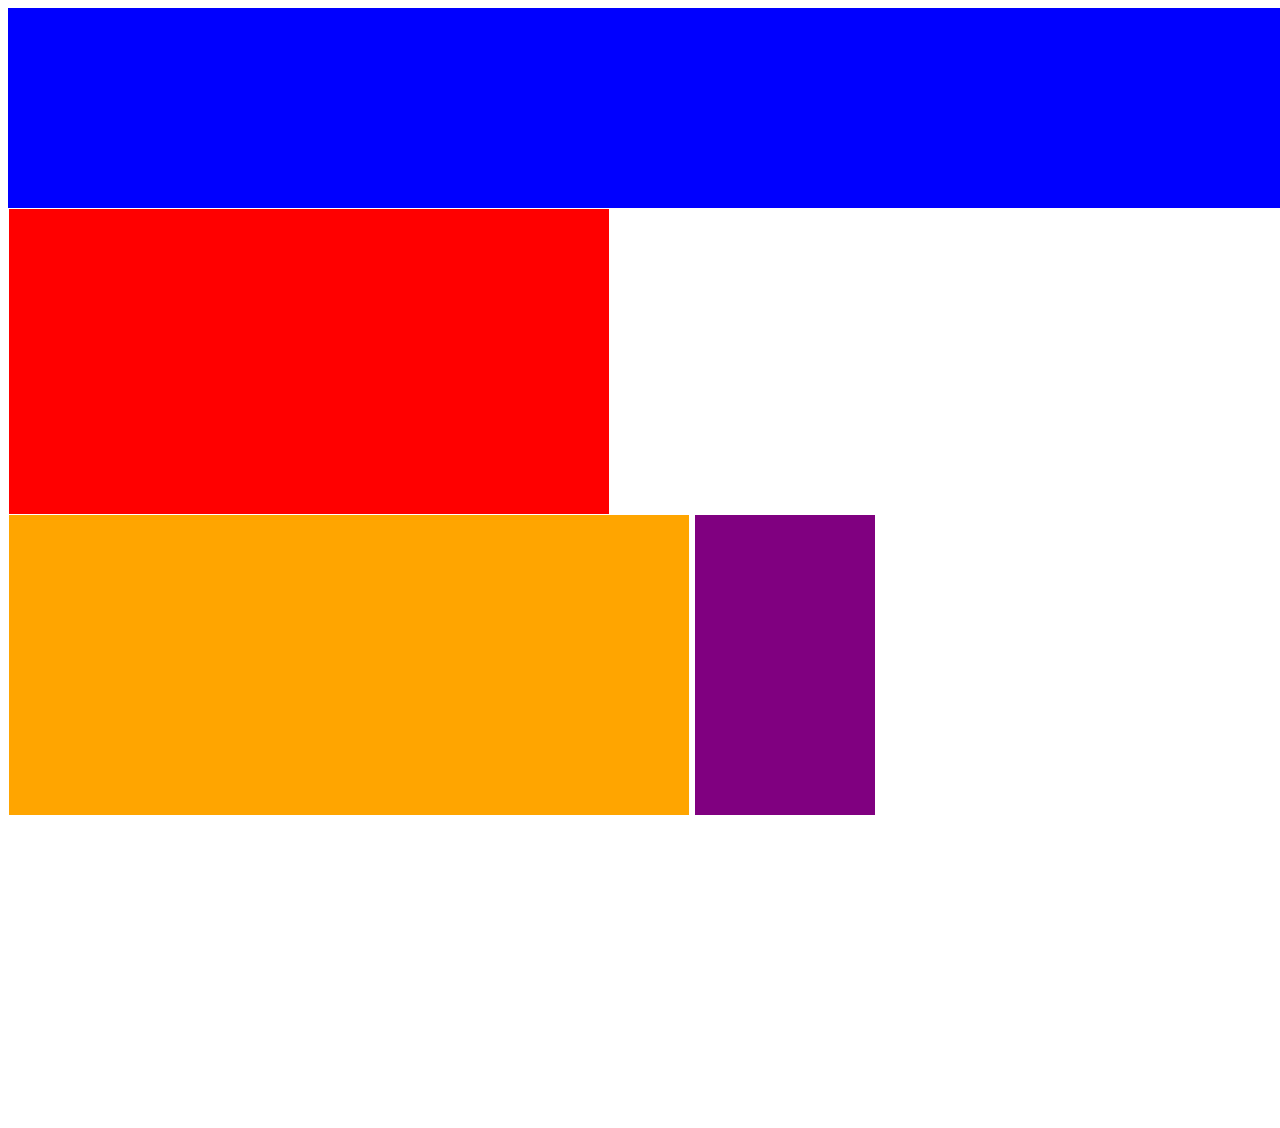
<file: homework/index.html>
<!DOCTYPE html>
<html lang="en">
<head>
    <meta charset="UTF-8">
    <meta http-equiv="X-UA-Compatible" content="IE=edge">
    <meta name="viewport" content="width=device-width, initial-scale=1.0">
    <title>Document</title>
    <link rel="stylesheet" href="style.css">
</head>
<body>
    <div class="div1"></div>
    <div class="block div2"></div>
    <div class="block div3"></div>
    <div class="block div4"></div>

</body>
</html>
</file>
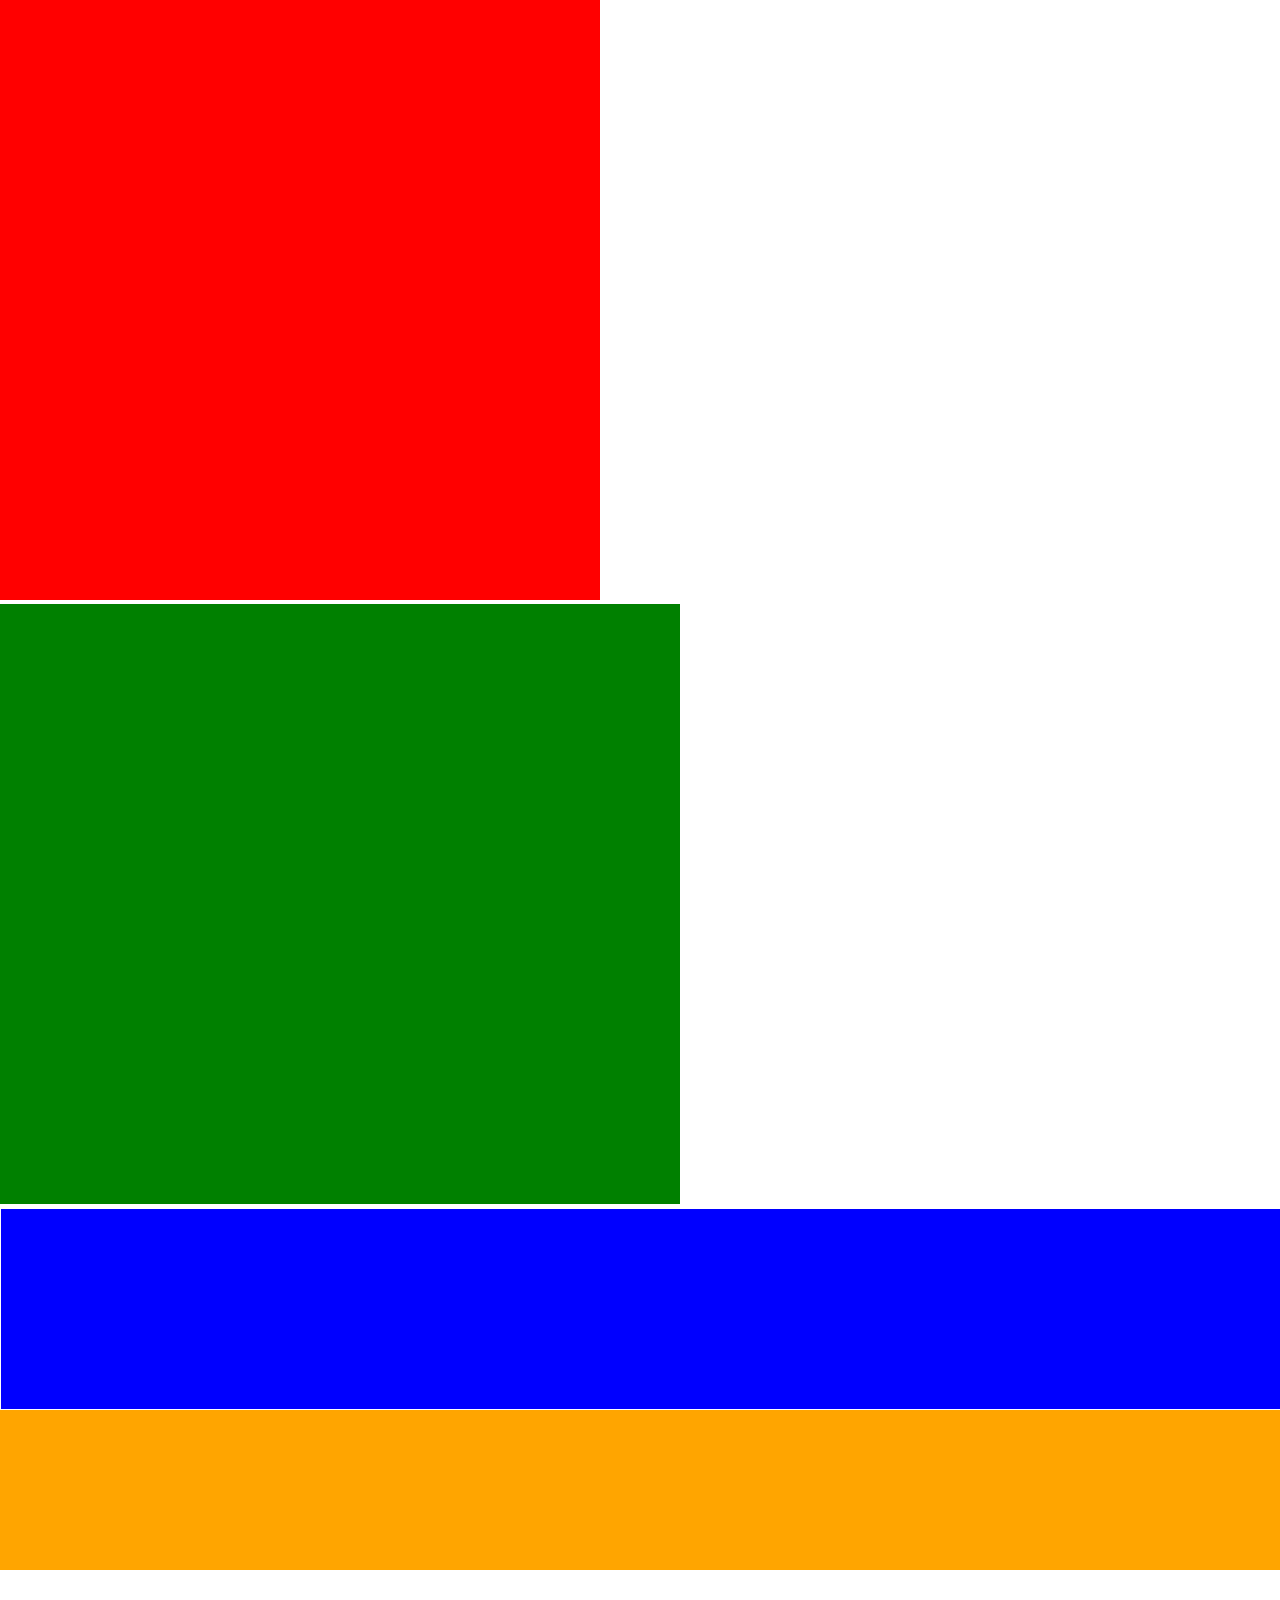
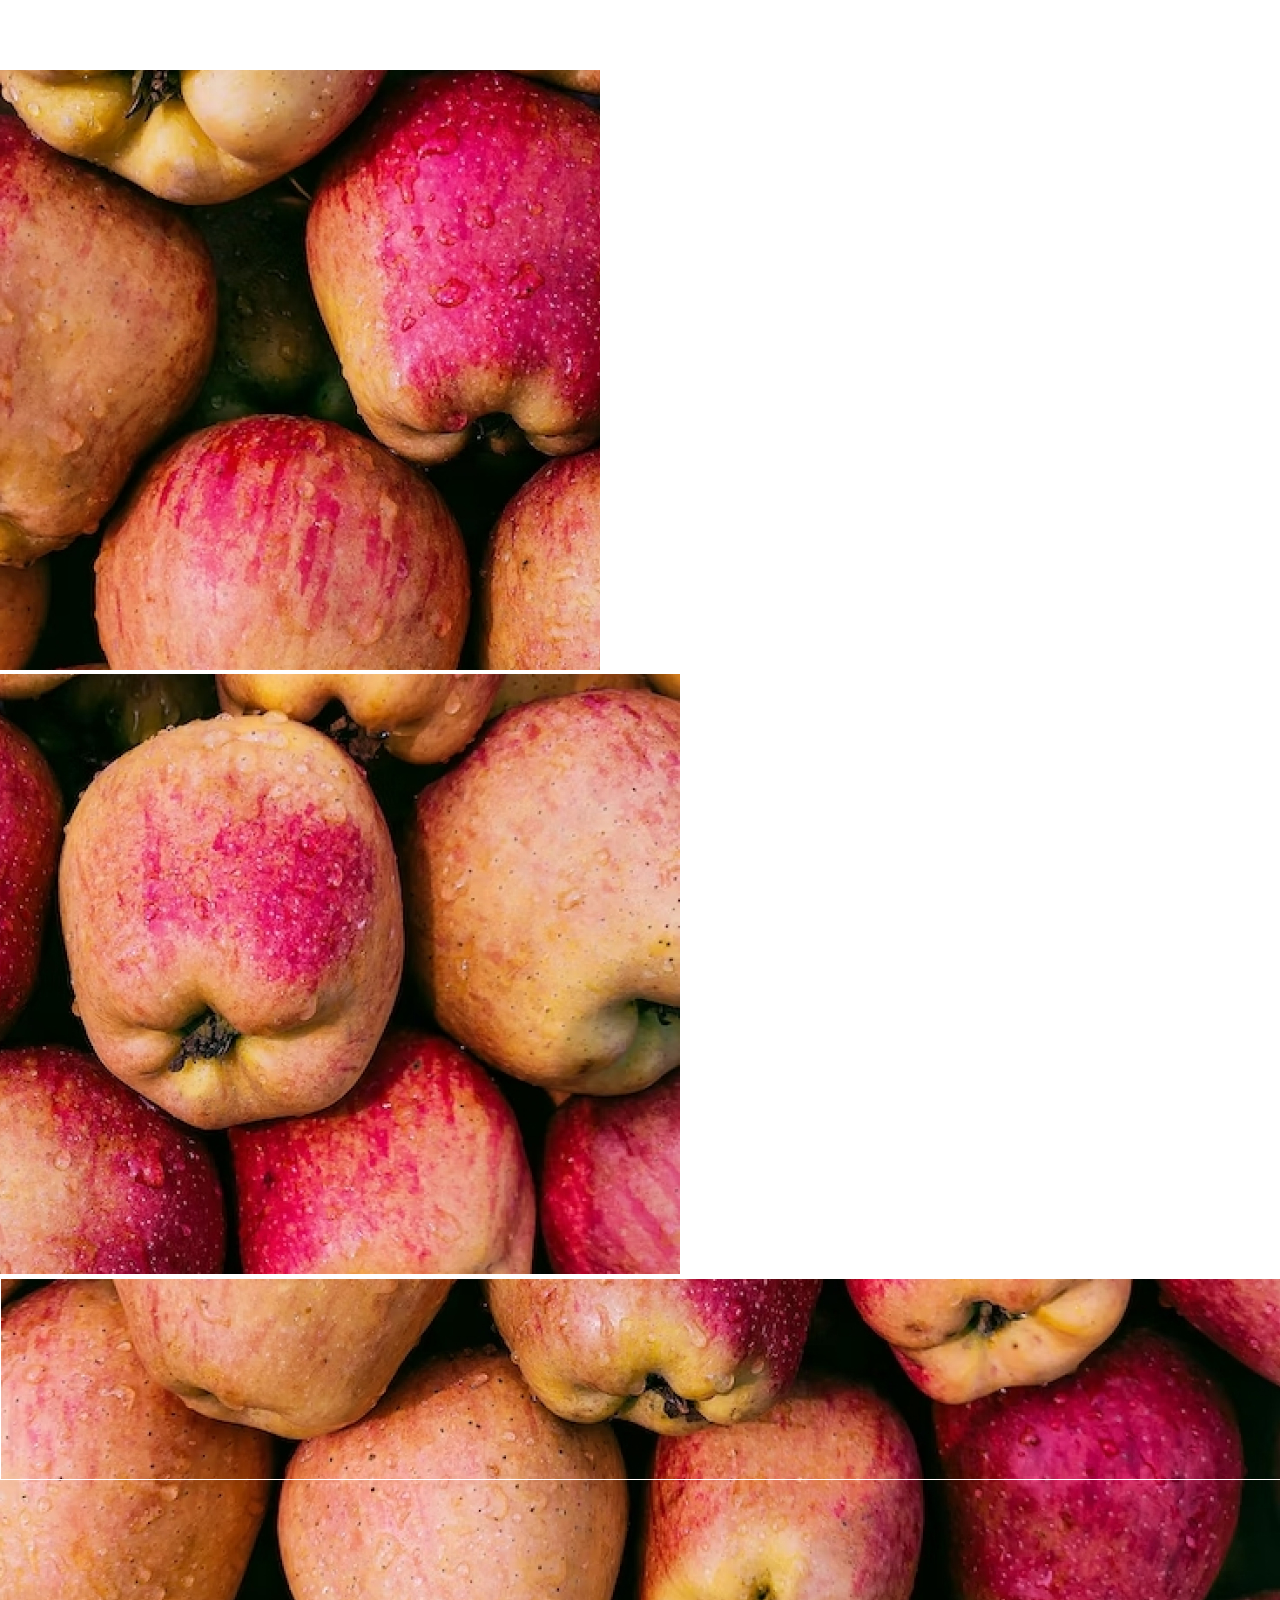
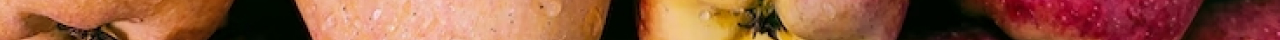
<file: ne_uspel_v_pgu/index.html>
<!DOCTYPE html>
<html lang="en">
<head>
    <meta charset="UTF-8">
    <meta http-equiv="X-UA-Compatible" content="IE=edge">
    <meta name="viewport" content="width=device-width, initial-scale=1.0">
    <title>Document</title>
    <link rel="stylesheet" href="style.css">
</head>
<body>
    <div class="block div1"></div>
    <div class="block div2"></div>
    <div class="div3"></div>
    <div class="div4"></div>
    <div class="block div5"></div>
    <div class="block div6"></div>
    <div class="div7"></div>
    <div class="div8"></div>
    
</body>
</html>
</file>
<file: homework/style.css>
.block{
    display: inline-block;
}
.div1{
    width: 1280px;
    height: 200px;
    background-color: blue;
}
.div2{
    width: 600px;
    height: 600px;
    background-color: red;
    border: 1px solid white;
}
.div3{
    position: relative;
    width: 680px;
    height: 300px;
    background-color: orange;
    border: 1px solid white;
    bottom: 300px;
}
.div4{
    position: relative;
    width: 180px;
    height: 300px;
    background-color: purple;
    border: 1px solid white;
    bottom: 300px;
}
</file>
<file: ne_uspel_v_pgu/style.css>
*{
    margin: 0;
}
.block{
  display: inline-block;
  border: 0px;
}
.div1{
    width: 600px;
    height: 600px;
    background-color: red;
    margin-left: auto;
    margin-right: auto;
}
.div2{
    width: 680px;
    height: 600px;
    background-color: green;
    margin-left: auto;
    margin-right: auto;
}
.div3{
    width: 1280px;
    height: 200px;
    background-color: blue;
    border: 1px solid white;
}
.div4{
    width: 1280px;
    height: 160px;
    background-color: orange;
    margin-bottom: 100px;
}
.div5{
    width: 600px;
    height: 600px;
    background-image: url(/ne_uspel_v_pgu/img/1.jpg);
    margin-left: auto;
    margin-right: auto;
}
.div6{
    width: 680px;
    height: 600px;
    background-image: url(/ne_uspel_v_pgu/img/2.jpg);
    margin-left: auto;
    margin-right: auto;
}
.div7{
    width: 1280px;
    height: 200px;
    background-image: url(/ne_uspel_v_pgu/img/3.jpg);
    border: 1px solid white;
}
.div8{
    width: 1280px;
    height: 160px;
    background-image: url(/ne_uspel_v_pgu/img/4.jpg);
}
</file>
